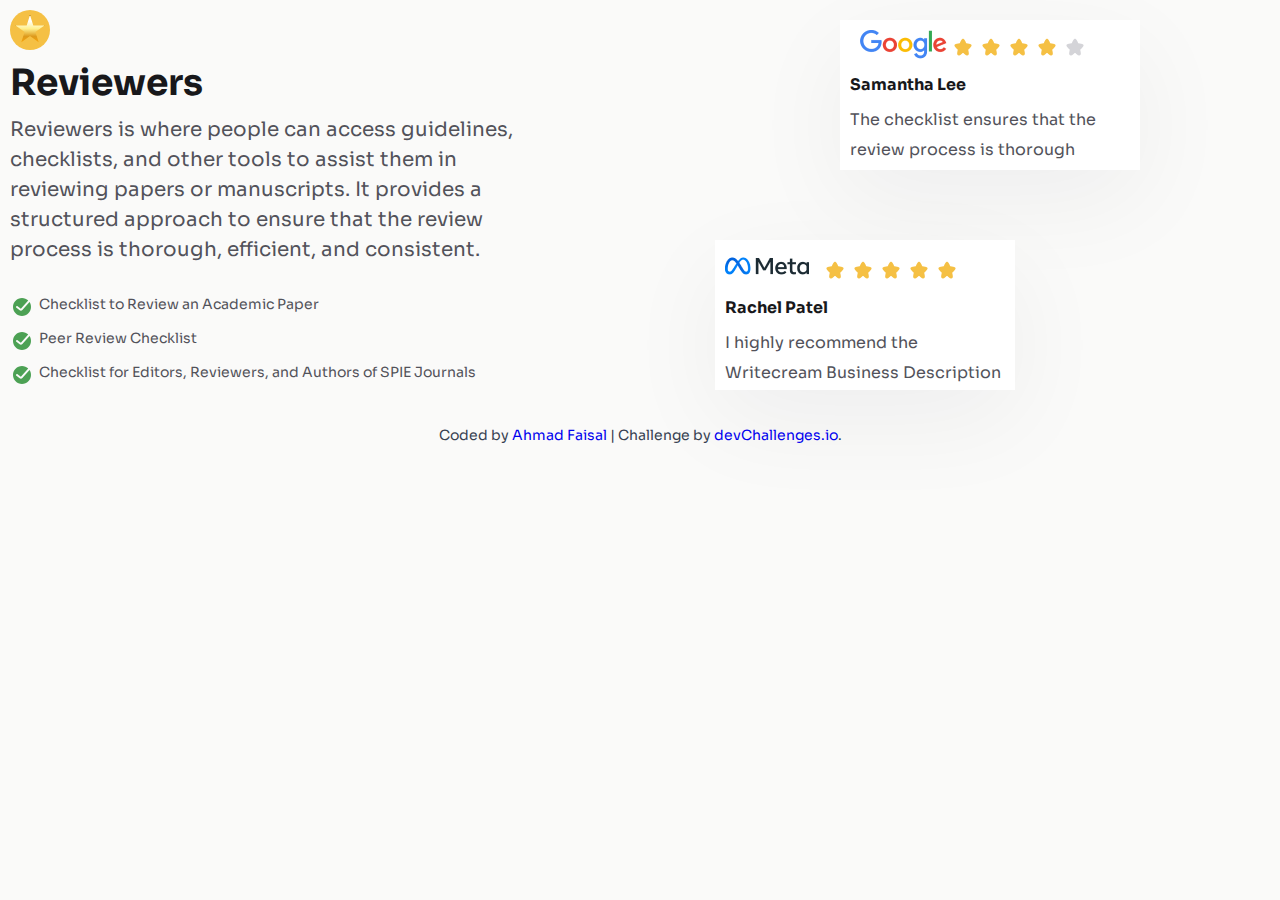
<file: index.html>
<!DOCTYPE html>
<html lang="en">
  <head>
    <meta charset="UTF-8" />
    <meta name="viewport" content="width=device-width, initial-scale=1.0" />

    <link
      rel="icon"
      href="resources/favicon.ico"
      type="image/x-icon"
      sizes="96x96"
    />

    <title>Testimonial Page | devChallenges.io</title>

    <link rel="stylesheet" href="style.css" />
  </head>
  <body>
    <section>
      <div class="container">
        <div class="left_section">
          <div class="circle">
            <span></span>
          </div>

          <div class="text">
            <h1>Reviewers</h1>
            <p>
              Reviewers is where people can access guidelines, checklists, and
              other tools to assist them in reviewing papers or manuscripts. It
              provides a structured approach to ensure that the review process
              is thorough, efficient, and consistent.
            </p>
          </div>
          <div class="corrects">
            <div>
              <img src="./resources/Done_ring_round_fill.svg" alt="" />
              <p>Checklist to Review an Academic Paper</p>
            </div>
            <div>
              <img src="./resources/Done_ring_round_fill.svg" alt="" />
              <p>Peer Review Checklist</p>
            </div>
            <div>
              <img src="./resources/Done_ring_round_fill.svg" alt="" />
              <p>
                Checklist for Editors, Reviewers, and Authors of SPIE Journals
              </p>
            </div>
          </div>
        </div>

        <div class="right_section">
          <div class="img1">
            <div class="stars">
              <img src="./resources/google-png.png" alt="" />
              <img src="./resources/Star_fill.svg" alt="" />
              <img src="./resources/Star_fill.svg" alt="" />
              <img src="./resources/Star_fill.svg" alt="" />
              <img src="./resources/Star_fill.svg" alt="" />
              <img src="./resources/Star_fill_gray.svg" alt="" />
            </div>

            <div class="text">
              <h4>Samantha Lee</h4>
              <p>The checklist ensures that the review process is thorough</p>
            </div>
          </div>

          <div class="img2">
            <img src="./resources/meta-png.png" alt="" />
            <div class="stars">
              <img src="./resources/Star_fill.svg" alt="" />
              <img src="./resources/Star_fill.svg" alt="" />
              <img src="./resources/Star_fill.svg" alt="" />
              <img src="./resources/Star_fill.svg" alt="" />
              <img src="./resources/Star_fill.svg" alt="" />
            </div>

            <div class="text">
              <h4>Rachel Patel</h4>
              <p>I highly recommend the Writecream Business Description</p>
            </div>
          </div>
        </div>
      </div>
    </section>

    <div class="author-info">
      Coded by
      <a href="https://ahmadfa100.github.io/My_Profile">Ahmad Faisal</a> |
      Challenge by
      <a href="https://www.devchallenges.io?ref=challenge" target="_blank"
        >devChallenges.io</a
      >.
    </div>
  </body>
</html>
</file>
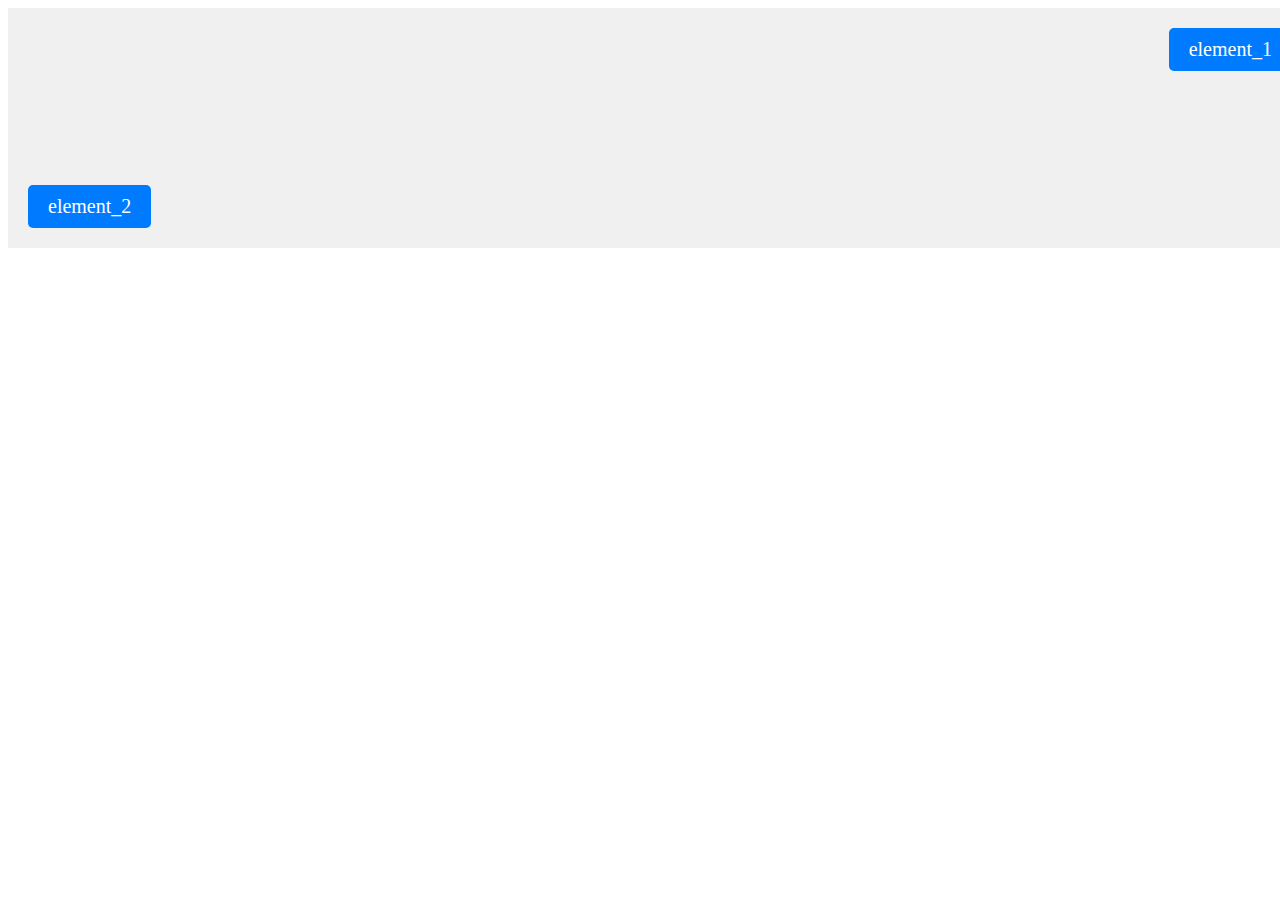
<file: flex.html>
<!DOCTYPE html>
<html lang="en">
<head>
    <meta charset="UTF-8">
    <meta name="viewport" content="width=device-width, initial-scale=1.0">
    <title>Flexbox Layout</title>
    <style>
        .container {
            display: flex;
            flex-direction: column;
            justify-content: space-between;
            align-items: flex-start;
            height: 200px;
            width: 100%;
            padding: 20px;
            background-color: #f0f0f0;
        }
        .element {
            padding: 10px 20px;
            background-color: #007bff;
            color: white;
            font-size: 20px;
            border-radius: 5px;
        }
        .element:first-child {
            align-self: flex-end;
        }
    </style>
</head>
<body>
    <div class="container">
        <div class="element">element_1</div>
        <div class="element">element_2</div>
    </div>
</body>
</html>
</file>
<file: style.css>
@import url("https://fonts.googleapis.com/css2?family=Poppins:ital,wght@0,100;0,200;0,300;0,400;0,500;0,600;0,700;0,800;0,900;1,100;1,200;1,300;1,400;1,500;1,600;1,700;1,800;1,900&family=Sora:wght@100..800&display=swap");

* {
  margin: 0;
  padding: 0;
  box-sizing: border-box;
}

body {
  height: 100vh;
  font-family: "Sora", serif;
  background-color: #fafaf9;
}

.circle {
  background-color: #f5c044;
  width: 40px;
  height: 40px;
  border-radius: 50%;
  -webkit-border-radius: 50%;
  -moz-border-radius: 50%;
  -ms-border-radius: 50%;
  -o-border-radius: 50%;
  position: relative;
}

.circle span {
  width: 30px;
  height: 30px;
  display: block;
  position: absolute;
  left: 5px;
  top: 5px;
  clip-path: polygon(
    50% 0%,
    61% 35%,
    98% 35%,
    68% 57%,
    79% 91%,
    50% 70%,
    21% 91%,
    32% 57%,
    2% 35%,
    39% 35%
  );
  background: linear-gradient(to bottom, #ffff 5px, #fff08d, #dd9a1d, orange);
  border: 1px solid black;
}

.container {
  display: flex;
  /* gap:-12px; */
}

.left_section {
  padding: 10px;
}

.container .left_section {
  padding: 10px;
}
.text {
  color: #18181b;
  padding-top: 10px;
}

.container .left_section .text h1 {
  font-size: 36px;
}

.container .left_section .text p {
  padding-top: 10px;
  padding-bottom: 30px;
  font-size: 20px;
  max-width: 550px;
  color: #52525a;
  line-height: 30px;
}

.corrects div {
  color: #52525a;
  display: flex;
  gap: 5px;
  /* flex-direction: column; */
  margin-block-end: 10px;
}

.corrects p {
  font-size: 14px;
}

.right_section {
  padding: 20px;
  display: flex;
  flex-direction: column;
  gap: 70px;
  align-items: center;
}

.right_section .img1,
.right_section .img2 {
  background-color: #ffff;
  box-shadow: 0px 30px 100px 0px rgba(17, 23, 41, 0.05);
  padding: 10px;
  width: 300px;
  height: 150px;
}

.img1 {
  margin-left: 250px;
}

.right_section .stars {
  display: inline-block;
  padding-left: 10px;
}

.right_section .text {
  font-size: 16px;
}

.right_section p,
.right_section p {
  max-width: 280px;
  color: #52525a;
  padding-top: 10px;
  line-height: 30px;
}

.author-info {
  font-size: 14px;
  text-align: center;
  margin-top: 16px;
  color: rgb(55, 65, 81);
}

.author-info a {
  text-decoration: none;
}
</file>
